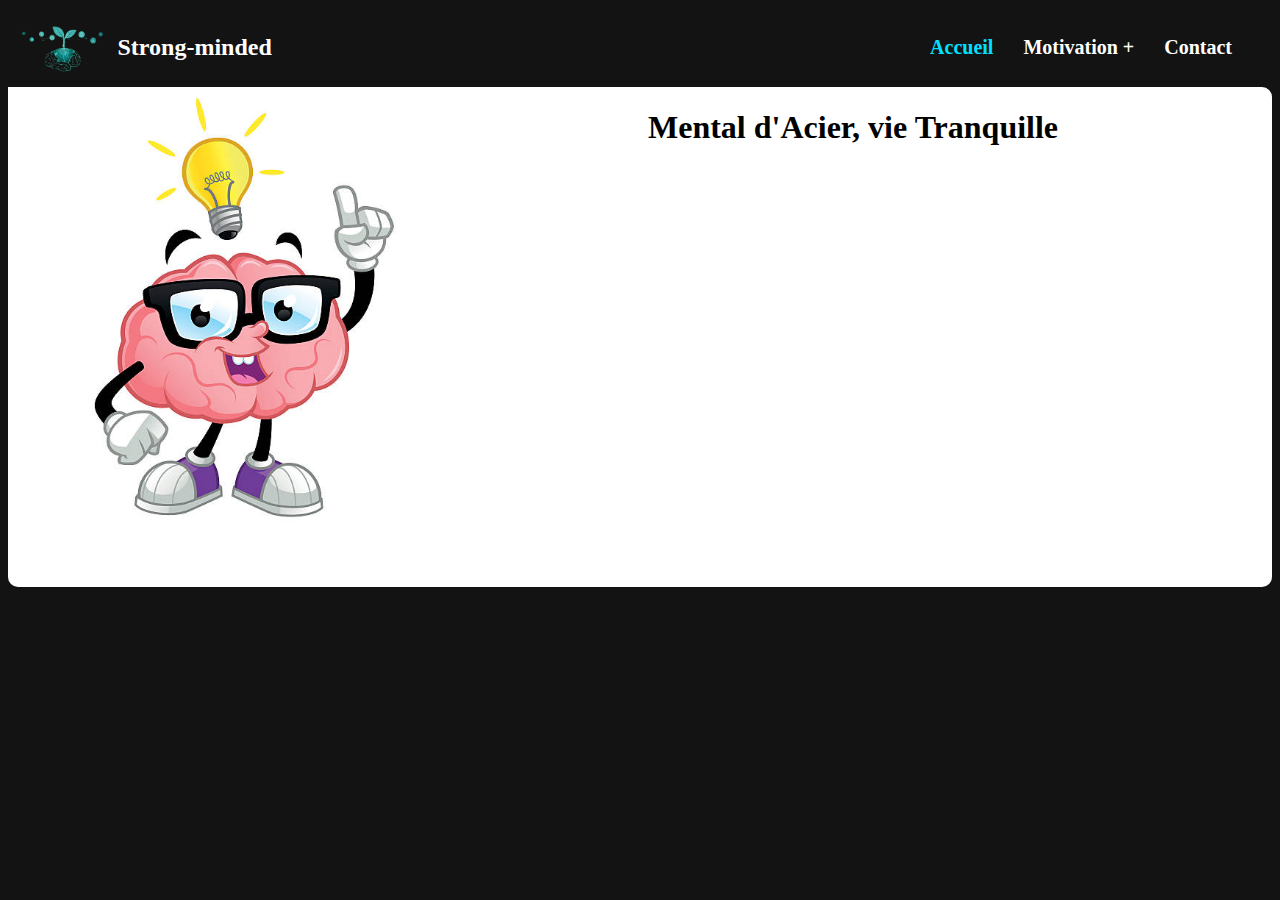
<file: index.html>
<!DOCTYPE html>
<html lang="en">
<head>
    <meta charset="UTF-8">
    <meta name="viewport" content="width=device-width, initial-scale=1.0">
    <title>Stronger</title>
    <link rel="stylesheet" href="style.css">
</head>
<body>
    <header>
        <img src="images/motivation2.png" alt="Logo du site">
        
        <h1>Strong-minded</h1>
        <nav>
            <ul>
              <li><a id="accueil" href="index.html">Accueil </a></li>
              <li><a href="motivation.html">Motivation + </a></li>
              <li><a href="#">Contact </a></li>
            </ul>
          </nav>
      </header>
      <Div class="intro">
        <h1 class="mental">Mental d'Acier, vie Tranquille</h1>
        
        <img class="imgIntro" src="images/motiv4.jpg" alt="">
        
      </Div>   
</body>
</html>
</file>
<file: style.css>
*{
    background:  rgb(18, 19, 18);
}
header {
    display: flex;
    justify-content: space-between;
    align-items: center;
    background-color: rgb(18, 19, 18);
    color: #fff;
    padding: 10px;
}
  
  header img {
    position: fixed;
    height: 60px;
    padding-left: 5%x;
}
  
  header h1 {
    
    font-size: 24px;
    margin-left: 8%;
   
}
  
  nav ul {
    display: flex;
}
  
  nav li {
    margin-right: 30px;
    list-style-type: none;
}
  
  nav a {
    color: #fff;
    font-size: 20px;
    font-weight: bold;
    text-decoration: none;
}
.intro{
    
    background-color: #fff;
    height: 500px;
    background-size: cover;
    border-radius: 10px;
}
#accueil{
    color: rgb(0, 225, 255);
}
#motivation{
    color: rgb(0, 225, 255);
}
#contact{
    color: rgb(0, 225, 255);
}
.imgIntro{
    height: 90%;
}
.mental{
    position: absolute;
    margin-left: 50%;
    
    background-color: #fff;
    
    
}
</file>
